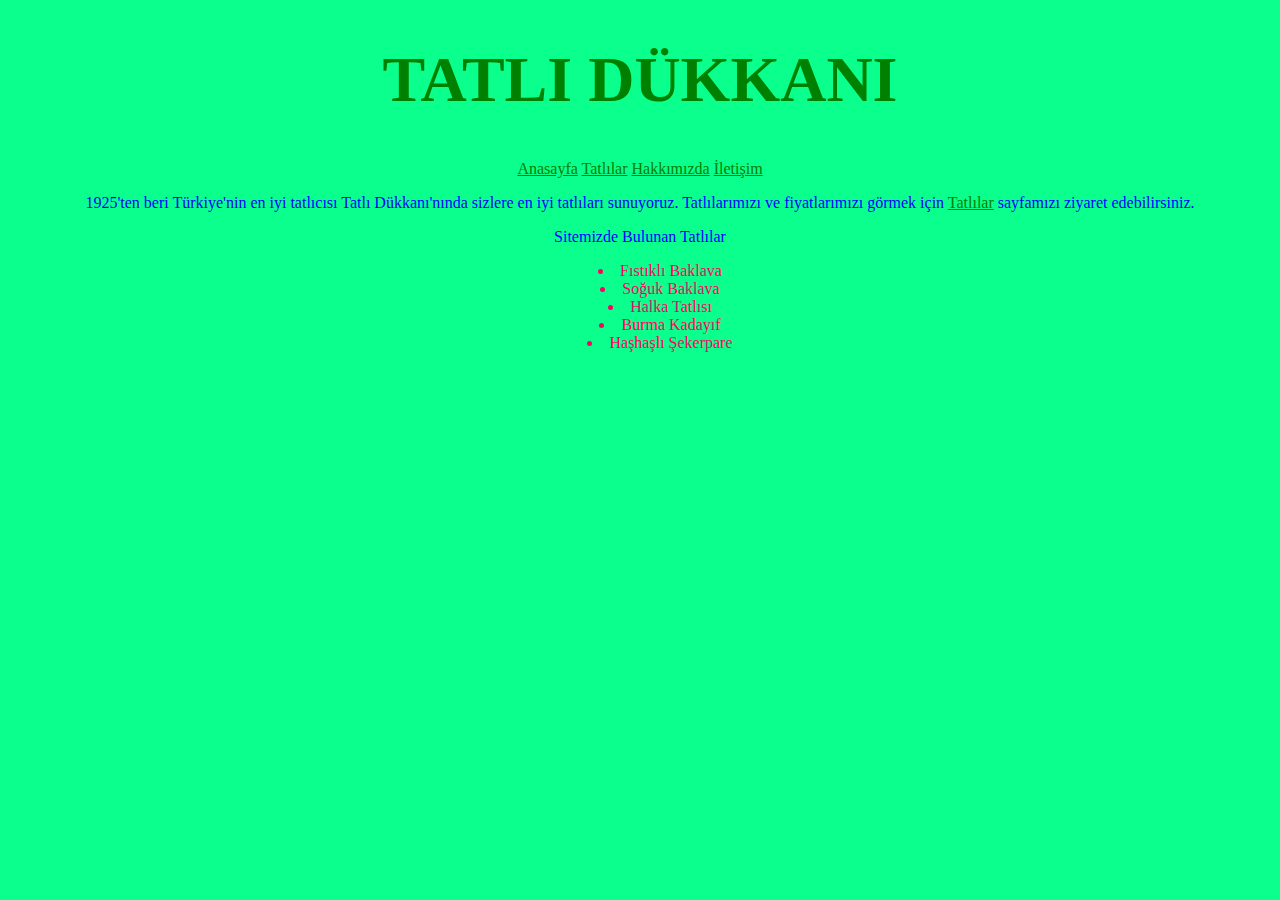
<file: index.html>
<!DOCTYPE html>
<html lang="tr">
<head>
    <meta charset="UTF-8">
    <meta http-equiv="X-UA-Compatible" content="IE=edge">
    <meta name="viewport" content="width=device-width, initial-scale=1.0">
    <title>Tatlıcı</title>

    <link rel="stylesheet" href="css/style.css">

</head>
<body>
    <h1>TATLI DÜKKANI</h1>
    
    <div style="text-align:center">
        <a href="index.html">Anasayfa</a>
        <a href="dessert.html">Tatlılar</a>
        <a href="about-us.html">Hakkımızda</a>
        <a href="contact.html">İletişim</a>
    </div>

    <p >1925'ten beri Türkiye'nin en iyi tatlıcısı Tatlı Dükkanı'nında
     sizlere en iyi tatlıları sunuyoruz. Tatlılarımızı ve fiyatlarımızı görmek için
     <a href="dessert.html">Tatlılar</a> sayfamızı ziyaret edebilirsiniz. </p>

    <p >Sitemizde Bulunan Tatlılar</p>
        
    <ul class="a">
        <li>Fıstıklı Baklava</li>
        <li>Soğuk Baklava</li>
        <li>Halka Tatlısı</li>
        <li>Burma Kadayıf</li>
        <li>Haşhaşlı Şekerpare</li>
    </ul>

    
</body>
</html>
</file>
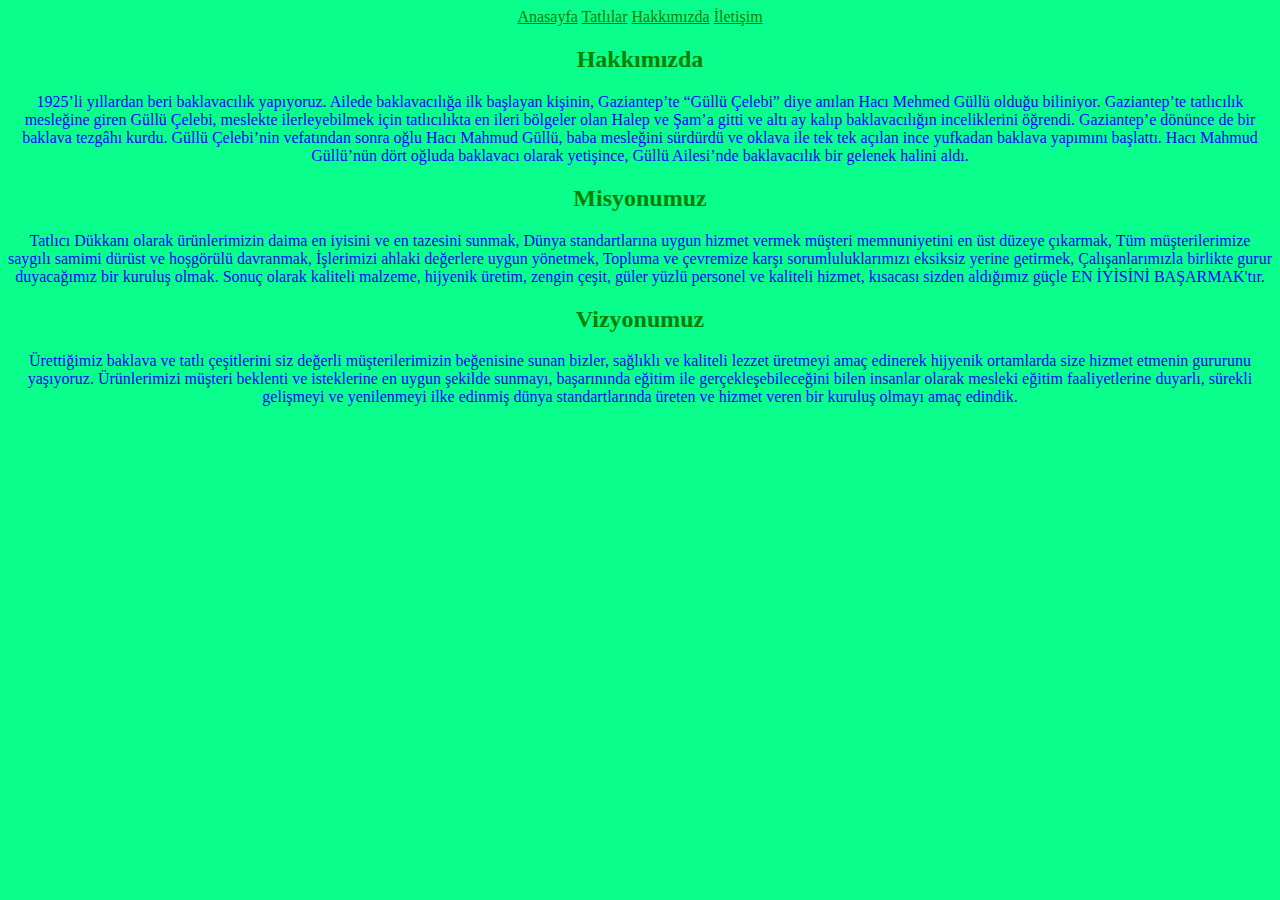
<file: about-us.html>
<!DOCTYPE html>
<html lang="en">
<head>
    <meta charset="UTF-8">
    <meta http-equiv="X-UA-Compatible" content="IE=edge">
    <meta name="viewport" content="width=device-width, initial-scale=1.0">
    <title>Hakkımızda</title>
    <link rel="stylesheet" href="css/style.css">
</head>
<body>

    <div style="text-align:center">
        <a href="index.html">Anasayfa</a>
        <a href="dessert.html">Tatlılar</a>
        <a href="about-us.html">Hakkımızda</a>
        <a href="contact.html">İletişim</a>
    </div>

    <h2>Hakkımızda</h2>

    <p>1925’li yıllardan beri baklavacılık yapıyoruz. Ailede baklavacılığa ilk başlayan kişinin,
     Gaziantep’te “Güllü Çelebi” diye anılan Hacı Mehmed Güllü olduğu biliniyor. Gaziantep’te tatlıcılık 
     mesleğine giren Güllü Çelebi, meslekte ilerleyebilmek için tatlıcılıkta en ileri bölgeler olan Halep
     ve Şam’a gitti ve altı ay kalıp baklavacılığın inceliklerini öğrendi. Gaziantep’e dönünce de bir baklava
     tezgâhı kurdu. Güllü Çelebi’nin vefatından sonra oğlu Hacı Mahmud Güllü, baba mesleğini sürdürdü ve 
     oklava ile tek tek açılan ince yufkadan baklava yapımını başlattı. Hacı Mahmud Güllü’nün dört oğluda 
     baklavacı olarak yetişince, Güllü Ailesi’nde baklavacılık bir gelenek halini aldı.
    </p>

    <h2>Misyonumuz</h2>

    <p>Tatlıcı Dükkanı olarak ürünlerimizin daima en iyisini ve en tazesini sunmak,
    Dünya standartlarına uygun hizmet vermek müşteri memnuniyetini en üst düzeye çıkarmak,
    Tüm müşterilerimize saygılı samimi dürüst ve hoşgörülü davranmak,
    İşlerimizi ahlaki değerlere uygun yönetmek,
    Topluma ve çevremize karşı sorumluluklarımızı eksiksiz yerine getirmek,
    Çalışanlarımızla birlikte gurur duyacağımız bir kuruluş olmak.
    Sonuç olarak kaliteli malzeme, hijyenik üretim, zengin çeşit, güler yüzlü personel ve kaliteli hizmet, kısacası sizden aldığımız güçle EN İYİSİNİ BAŞARMAK'tır.
     </p>

    <h2>Vizyonumuz</h2>
    
    <p>Ürettiğimiz baklava ve tatlı çeşitlerini siz değerli müşterilerimizin beğenisine sunan bizler,
     sağlıklı ve kaliteli lezzet üretmeyi amaç edinerek hijyenik ortamlarda size hizmet etmenin gururunu 
     yaşıyoruz. Ürünlerimizi müşteri beklenti ve isteklerine en uygun şekilde sunmayı, başarınında
     eğitim ile gerçekleşebileceğini bilen insanlar olarak mesleki eğitim faaliyetlerine duyarlı, 
     sürekli gelişmeyi ve yenilenmeyi ilke edinmiş dünya standartlarında üreten ve hizmet veren bir 
     kuruluş olmayı amaç edindik.
    </p>


</body>
</html>
</file>
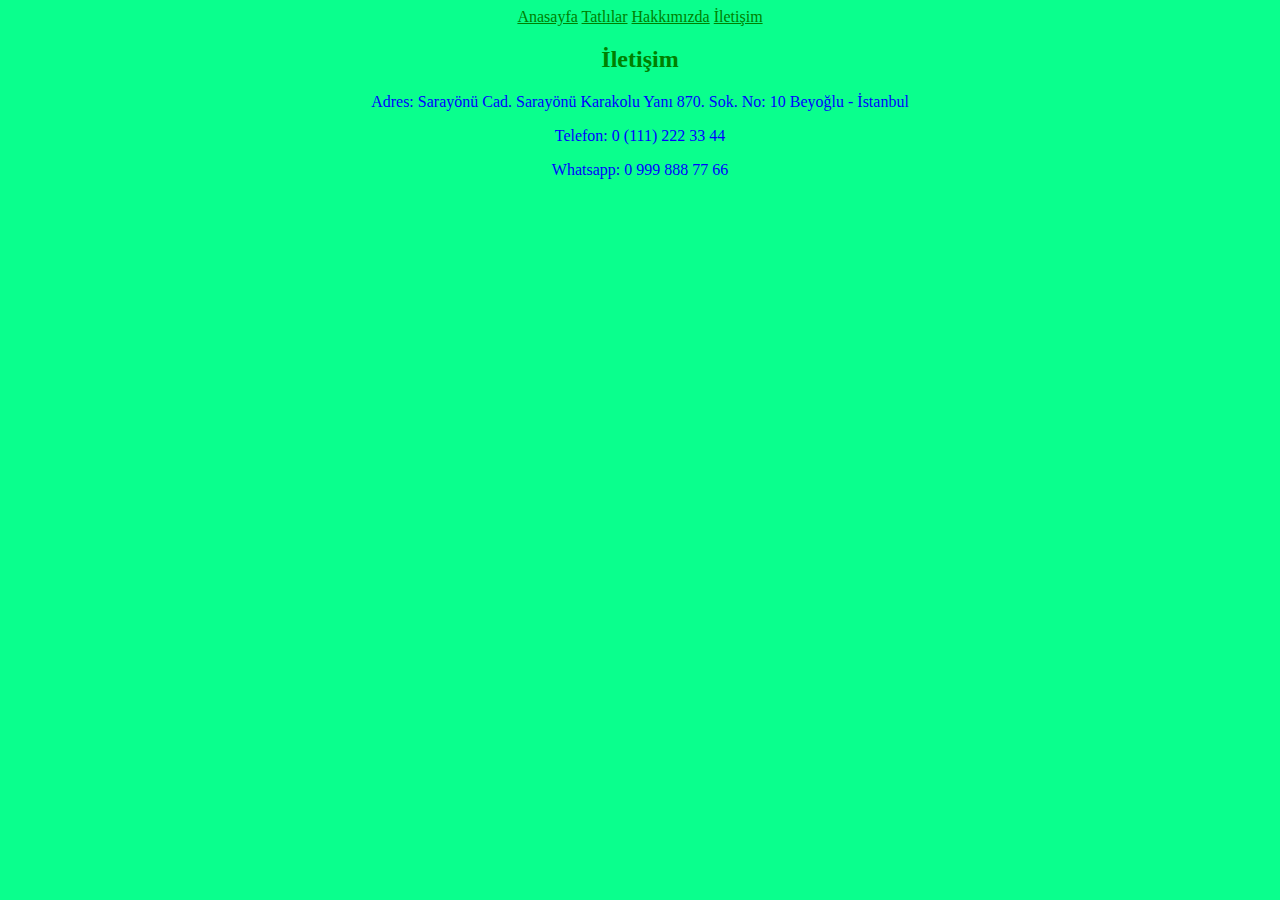
<file: contact.html>
<!DOCTYPE html>
<html lang="en">
<head>
    <meta charset="UTF-8">
    <meta http-equiv="X-UA-Compatible" content="IE=edge">
    <meta name="viewport" content="width=device-width, initial-scale=1.0">
    <title>İletişim</title>
    <link rel="stylesheet" href="css/style.css">
</head>
<body>
    
    <div style="text-align:center">
        <a href="index.html">Anasayfa</a>
        <a href="dessert.html">Tatlılar</a>
        <a href="about-us.html">Hakkımızda</a>
        <a href="contact.html">İletişim</a>
    </div>

    <h2>İletişim</h2>

    <p>Adres: Sarayönü Cad. Sarayönü Karakolu Yanı 870. Sok. No: 10 Beyoğlu - İstanbul
    <p>Telefon: 0 (111) 222 33 44</p>    
    <p>Whatsapp: 0 999 888 77 66</p>
    </p>

    
</body>
</html>
</file>
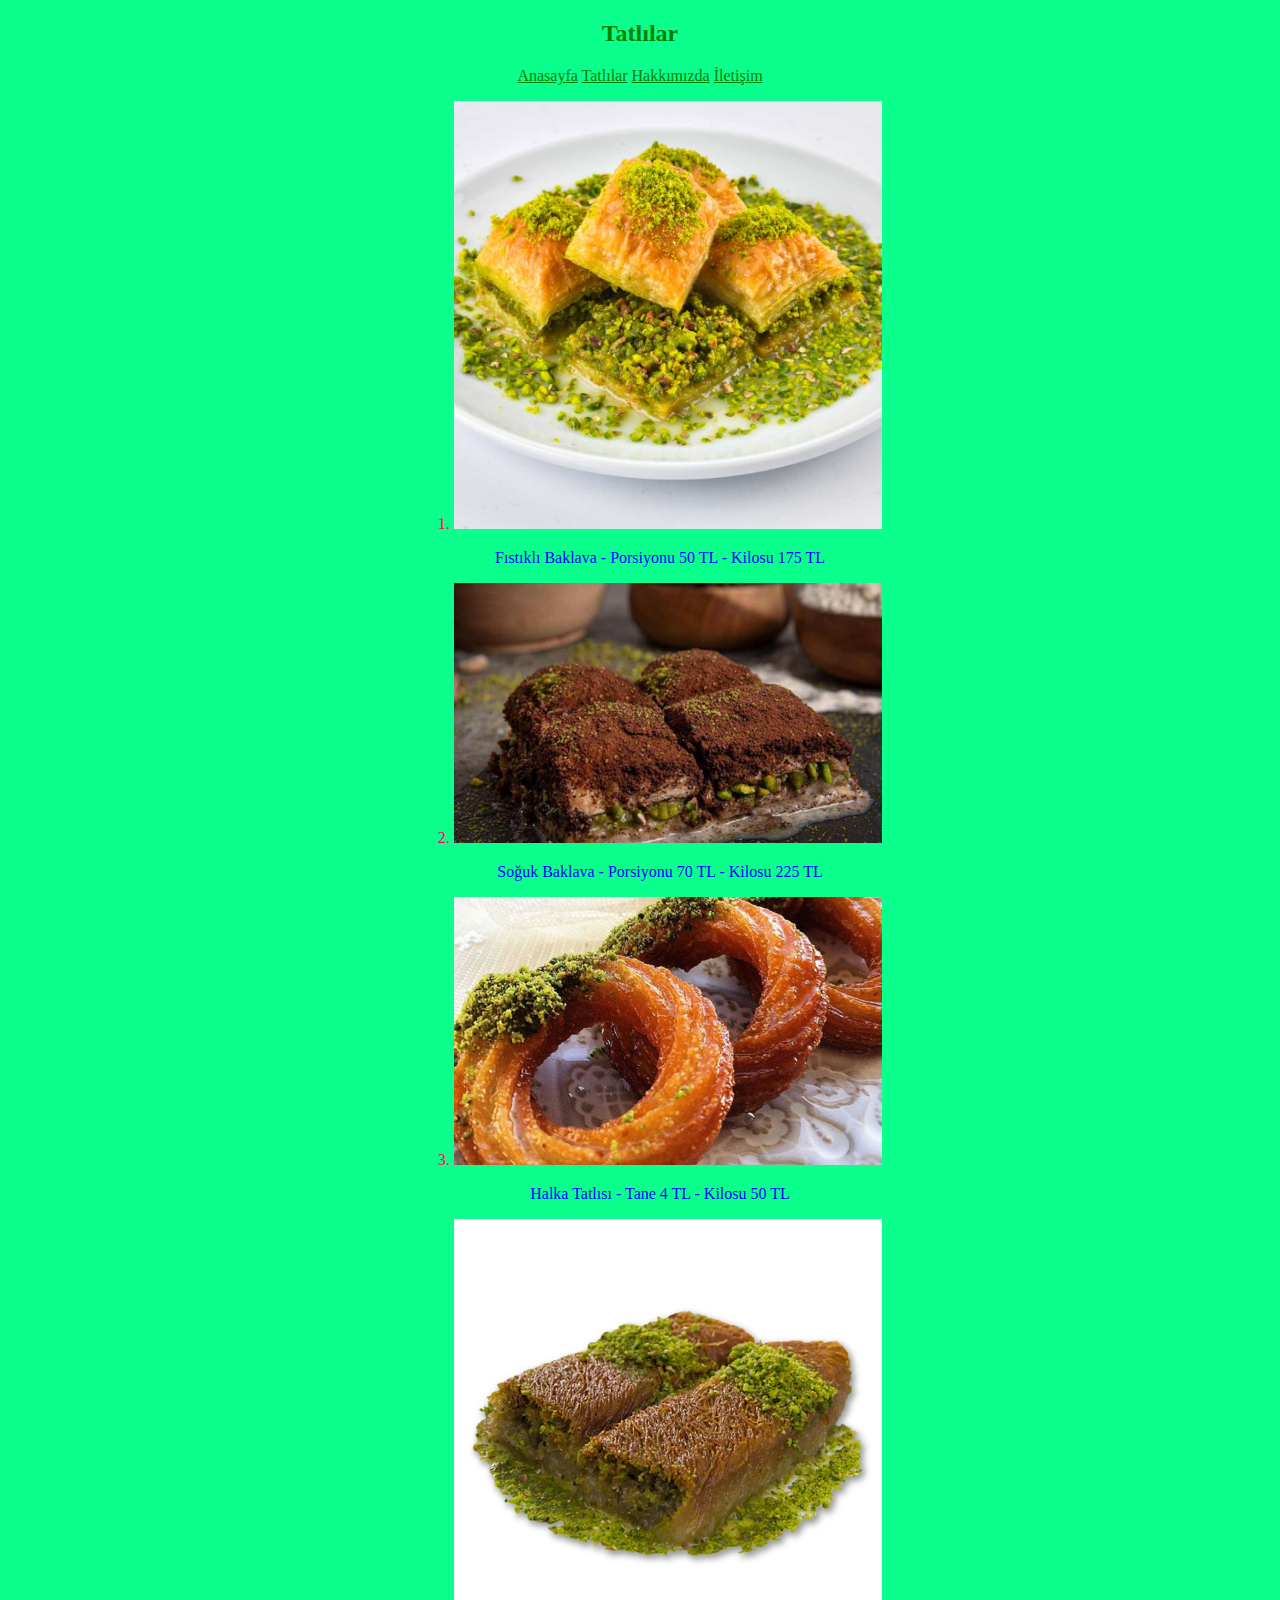
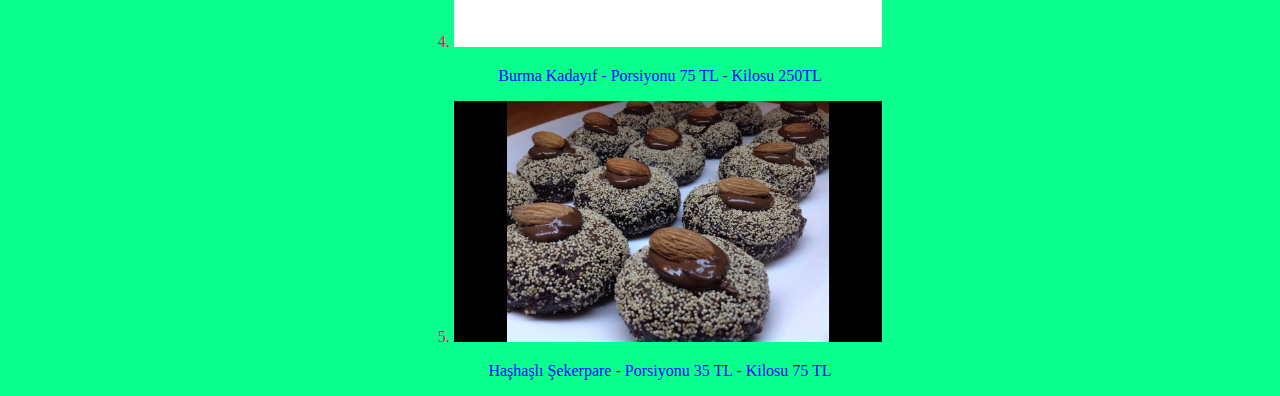
<file: dessert.html>
<!DOCTYPE html>
<html lang="en">
<head>
    <meta charset="UTF-8">
    <meta http-equiv="X-UA-Compatible" content="IE=edge">
    <meta name="viewport" content="width=device-width, initial-scale=1.0">
    <title>Tatlılar</title>
    <link rel="stylesheet" href="css/style.css">
</head>
<body>
    <h2>Tatlılar</h2>

    <div style="text-align:center">
        <a href="index.html">Anasayfa</a>
        <a href="dessert.html">Tatlılar</a>
        <a href="about-us.html">Hakkımızda</a>
        <a href="contact.html">İletişim</a>
    </div>

<ol class="a">
    <li><img src="fistiklibaklava-1.jpg" alt="Fıstıklı Baklava"></li>
    <p>Fıstıklı Baklava - Porsiyonu 50 TL - Kilosu 175 TL </p>
    <li><img src="soguk-baklava.jpg" alt="Soğuk Baklava"></li>
    <p>Soğuk Baklava - Porsiyonu 70 TL - Kilosu 225 TL</p>
    <li><img src="halka-tatlisi.jpg" alt="Halka Tatlsı"></li>
    <p>Halka Tatlısı - Tane 4 TL - Kilosu 50 TL</p>
    <li><img src="burma-kadayif.jpg" alt="Burma Kadayıf"></li>
    <p>Burma Kadayıf - Porsiyonu 75 TL - Kilosu 250TL</p>
    <li><img src="hashasli-sekerpare.jpg" alt="Haşhaşlı Şekerpare"></li>
    <p>Haşhaşlı Şekerpare - Porsiyonu 35 TL - Kilosu 75 TL</p>
</ol>
    
</body>
</html>
</file>
<file: css/style.css>
body {background-color: rgba(0, 255, 136, 0.959);}

h1 {
    color:green;
    font-size:64px;
    font-family:Georgia, 'Times New Roman', Times, serif;
    text-align: center;       
}

h2 {
  color:green;
  font-family:Georgia, 'Times New Roman', Times, serif;
  text-align: center;       
}

a    {
    color: green;
    text-align: center;
     }

p    {
    color: blue;
    text-align: center;
     }

ul.a {
        list-style-position: inside;
        text-align: center;
        color: rgb(255, 0, 98);
      }
img  {
        height: 35%;
        width: 35%;     
     }

li {
       text-align: center;
   }

ol.a {
    list-style-position: inside;
    text-align: center;
    color: rgb(255, 0, 98);
  }
</file>
